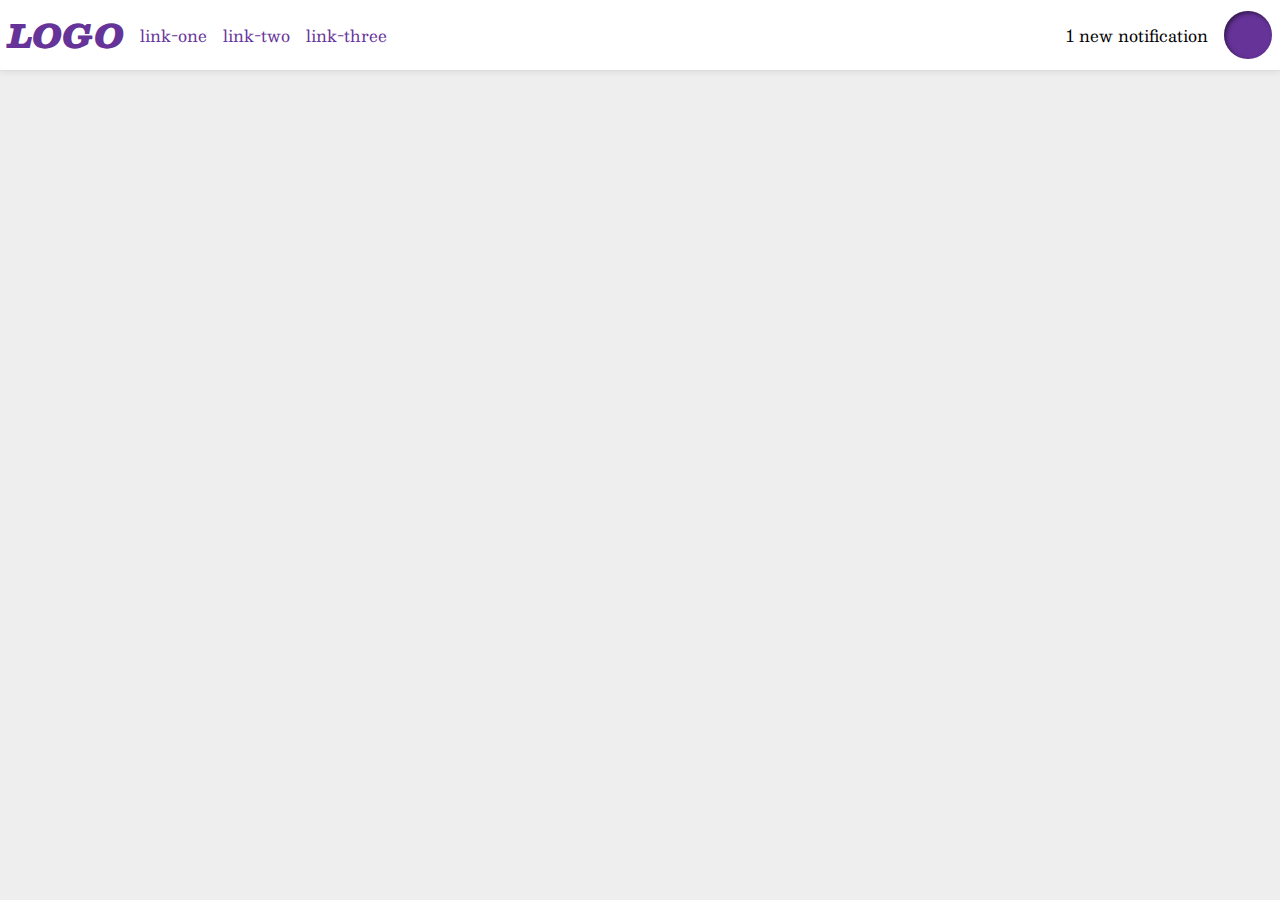
<file: foundations/flex/03-flex-header-2/index.html>
<!DOCTYPE html>
<html lang="en">
  <head>
    <meta charset="UTF-8">
    <meta http-equiv="X-UA-Compatible" content="IE=edge">
    <meta name="viewport" content="width=device-width, initial-scale=1.0">
    <title>Flex Header 2</title>
    <link rel="stylesheet" href="style.css">
  </head>
  <body>
    <div class="header">
      <div class = "left-side">
        <div class="logo">
        LOGO
        </div>
       <ul class="links">
        <li><a href="https://google.com">link-one</a></li>
        <li><a href="https://google.com">link-two</a></li>
        <li><a href="https://google.com">link-three</a></li>
        </ul>
      </div>
      <div class = "right-side"
        <button class="notifications">
        1 new notification
        </button>
        <div class="profile-image"></div>
      </div>
    </div>
  </body>
</html>
</file>
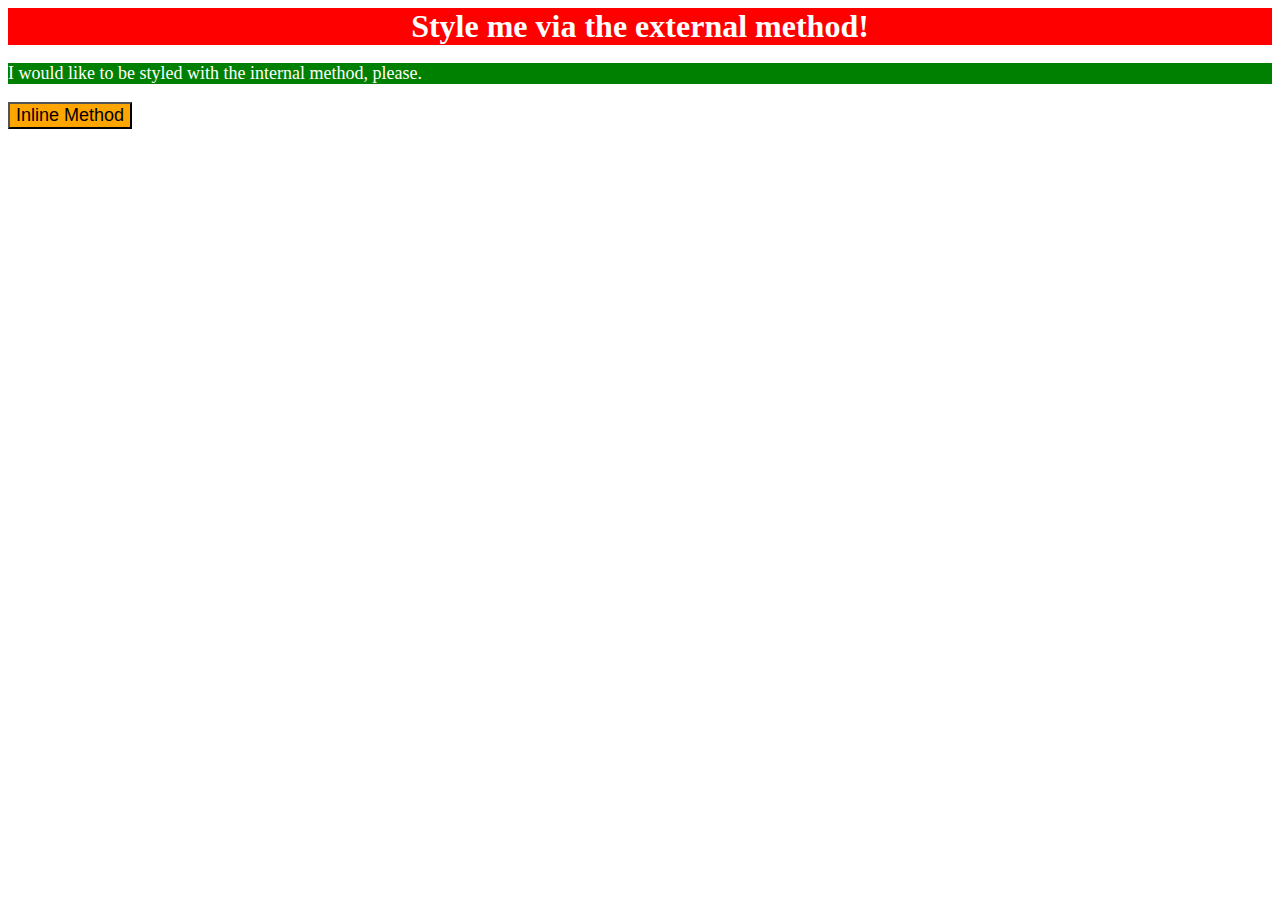
<file: foundations/intro-to-css/01-css-methods/index.html>
<!DOCTYPE html>
<html lang="en">
  <head>
    <meta charset="UTF-8">
    <meta http-equiv="X-UA-Compatible" content="IE=edge">
    <meta name="viewport" content="width=device-width, initial-scale=1.0">
    <link rel="stylesheet" href="./styles.css">
    <style>
      p {
        color: white;
        background-color: green;
        font-size: 18px;
      }
    </style>
    <title>Methods for Adding CSS</title>
  </head>
  <body>
    <div>Style me via the external method!</div>
    <p>I would like to be styled with the internal method, please.</p>
    <button style="background-color: orange; font-size: 18px; ">Inline Method</button>
  </body>
</html>
</file>
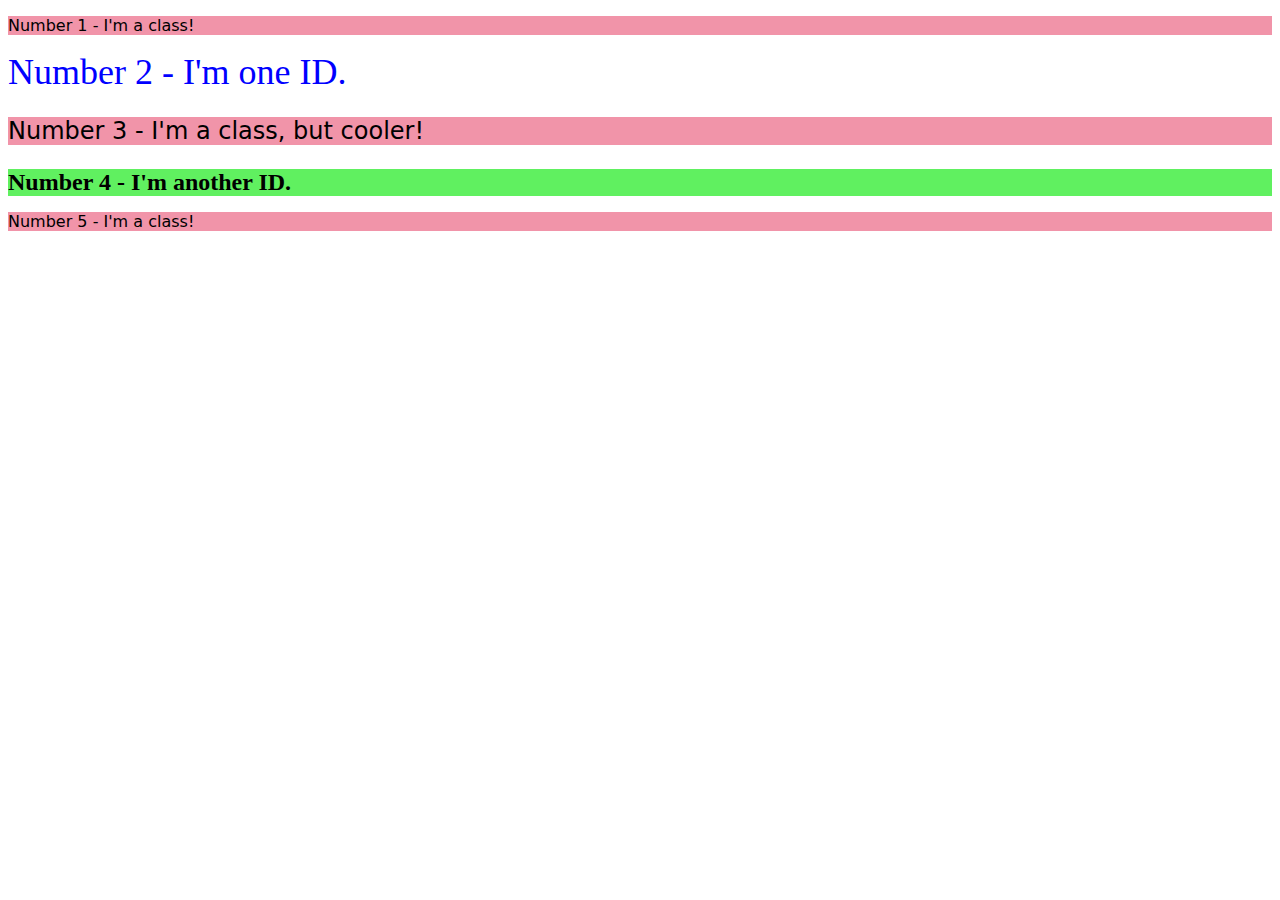
<file: foundations/intro-to-css/02-class-id-selectors/index.html>
<!DOCTYPE html>
<html lang="en">
  <head>
    <meta charset="UTF-8">
    <meta http-equiv="X-UA-Compatible" content="IE=edge">
    <meta name="viewport" content="width=device-width, initial-scale=1.0">
    <title>Class and ID Selectors</title>
    <link rel="stylesheet" href="style.css">
  </head>
  <body>
    <p class="pink-ladies">Number 1 - I'm a class!</p>
    <div ID="num-two">Number 2 - I'm one ID.</div>
    <p class="pink-ladies larger">Number 3 - I'm a class, but cooler!</p>
    <div ID="num-four">Number 4 - I'm another ID.</div>
    <p class="pink-ladies">Number 5 - I'm a class!</p>
  </body>
</html>
</file>
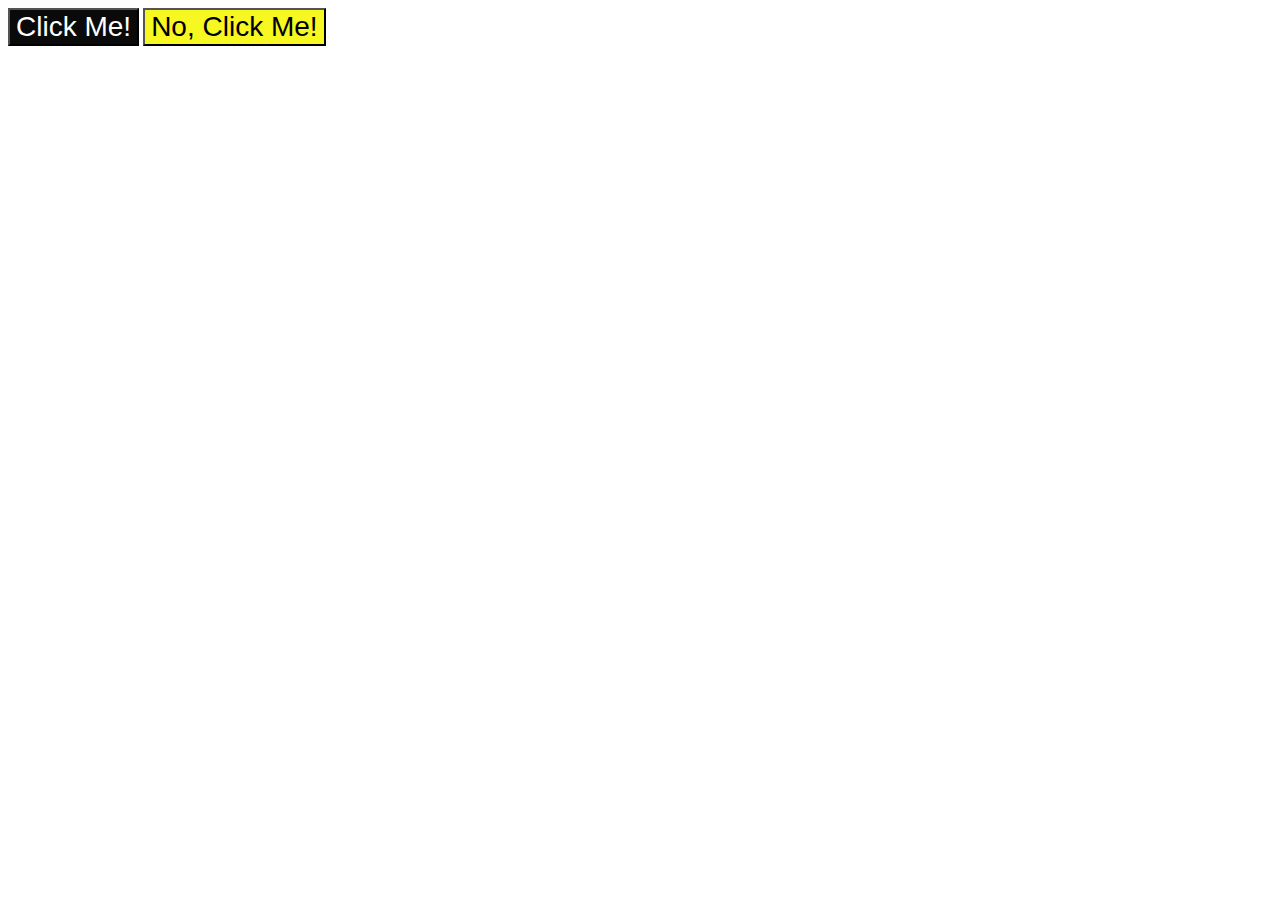
<file: foundations/intro-to-css/03-grouping-selectors/index.html>
<!DOCTYPE html>
<html lang="en">
  <head>
    <meta charset="UTF-8">
    <meta http-equiv="X-UA-Compatible" content="IE=edge">
    <meta name="viewport" content="width=device-width, initial-scale=1.0">
    <title>Grouping Selectors</title>
    <link rel="stylesheet" href="style.css">
  </head>
  <body>
    <button class="left">Click Me!</button>
    <button class="right">No, Click Me!</button>
  </body>
</html>
</file>
<file: foundations/flex/03-flex-header-2/style.css>
/* this is some magical font-importing.  
you'll learn about it later. */
@import url('https://fonts.googleapis.com/css2?family=Besley:ital,wght@0,400;1,900&display=swap');

body {
  margin: 0;
  background: #eee;
  font-family: Besley, serif;
}

.header {
  background: white;
  border-bottom: 1px solid #ddd;
  box-shadow: 0 0 8px rgba(0,0,0,.1);
  display: flex;
  justify-content: space-between;
  padding: 8px;
}

.profile-image {
  background: rebeccapurple;
  box-shadow: inset 2px 2px 4px rgba(0,0,0,.5);
  border-radius: 50%;
  width: 48px;
  height: 48px;
}

.logo {
  color: rebeccapurple;
  font-size: 32px;
  font-weight: 900;
  font-style: italic;
}

button {
  border: none;
  border-radius: 8px;
  background: rebeccapurple;
  color: white;
  padding: 8px 24px;
}

a {
  /* this removes the line under our links */
  text-decoration: none;
  color: rebeccapurple;
}

ul {
  list-style-type: none;
  display: flex;
  padding: 0px;
  margin: 0px;
  gap: 16px;
}

.left-side{
  display: flex;
  gap: 16px;
  align-items: center;
}

.right-side{
  display: flex;
  gap: 16px;
  align-items: center;
}
</file>
<file: foundations/intro-to-css/01-css-methods/styles.css>
div {
    color: white;
    background-color: red;
    text-align: center;
    font-size: 32px;
    font-weight: bold;
}
</file>
<file: foundations/intro-to-css/02-class-id-selectors/style.css>
.pink-ladies{
    background-color: rgb(241, 148, 169);
    font-family: Verdana, "DejaVu Sans", sans-serif;
}

.larger{
font-size: 24px;
}

#num-two{
    color: #0000ff;
    font-size: 36px;
}

#num-four{
    background-color: hsl(120, 83%, 66%);
    font-size: 24px;
    font-weight: bold;
}
</file>
<file: foundations/intro-to-css/03-grouping-selectors/style.css>
.left{
    background-color: #0a0a0a;
    color: rgb(255, 255, 255);
}

.right{
    background-color: hsl(60, 93%, 55%);
}

.left,
.right{
    font-size: 28px;
    font-family: Helvetica, "Times New Roman", sans-serif;
}
</file>
